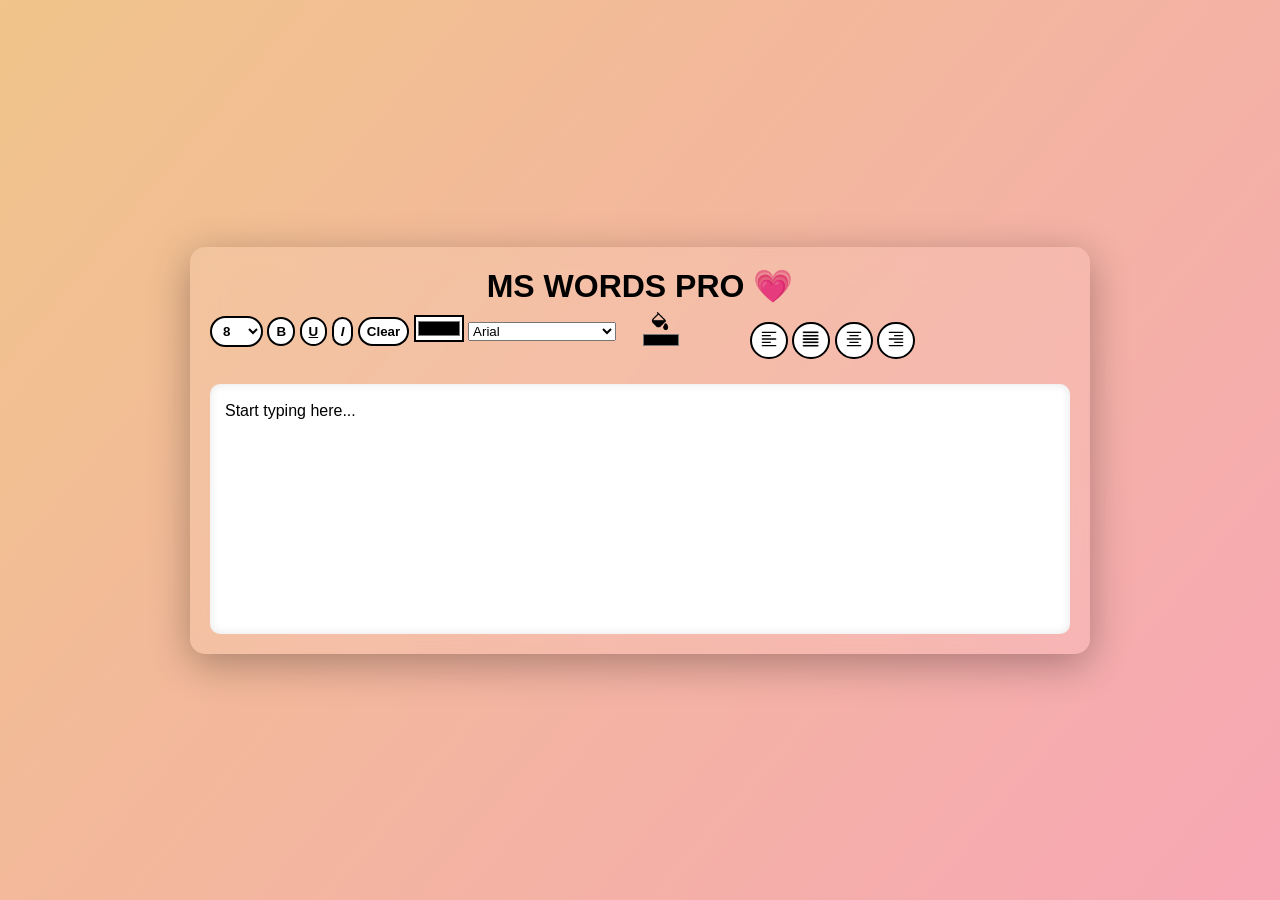
<file: index.html>
<!DOCTYPE html>
<html lang="en">
<head>
    <meta charset="UTF-8">
    <meta name="viewport" content="width=device-width, initial-scale=1.0">
    <link rel="stylesheet" href="style.css">
    <title>Document</title>
</head>
<body>
  <div class="container">
    <h1 >MS WORDS PRO 💗</h1>
    <div id="tell">
      <select id="size">
        <option value="8">8</option>
        <option value="9">9</option>
        <option value="10">10</option>
        <option value="11">11</option>
        <option value="12">12</option>
        <option value="14">14</option>
        <option value="16">16</option>
        <option value="18">18</option>
        <option value="20">20</option>
        <option value="22">22</option>
        <option value="24">24</option>
        <option value="26">26</option>
        <option value="28">28</option>
        <option value="36">36</option> 
        <option value="48">48</option>       
        <option value="72">72</option>
      </select>

       <button id="bold"><b>B</b></button>
      <button id="underline"><u>U</u></button>
      <button id="italic"><i>I</i></button>
      <button id="clear">Clear</button>

       <input type="color" id="color">
      
      <select id="font">
        <option>Arial</option>
        <option>Calibri</option>
        <option>Algerian</option>
        <option>Aatrix OCRB</option>
        <option>Brush Script MT</option>
        <option>CommercialScript BT</option>
        <option>Goudy Stout</option>
        <option>Bradley Hand ITC</option>
      </select>
      <img src="./buskit.png" id="print">
      <input type="color" id="bg">
      <div id="same">
        <button id="left"><img src="./right.png" alt=""></button>
        <button id="right"><img src="./center.png" alt=""></button>
        <button id="justify"><img src="./line.png" alt=""></button>
        <button id="center"><img src="./left.png" alt=""></button>
      </div>
    </div>
    <p id="para" contenteditable="true">
       Start typing here...

    </p>

  </div> 
    
  


 
  <script src="./app.js"></script>
</body>
</html>
</file>
<file: style.css>
*{
    margin:0;
    padding :0;
    box-sizing: border-box;
    font-family: "Segoe UI", sans-serif;

}

img{
    width: 20px;
}
body{
  background:linear-gradient(130deg,rgb(240, 196, 138),rgb(247, 167, 181));
  display: flex;
  justify-content: center;
  align-items: center;
  height: 100vh;

  
}

.container{
   width: 90%;
  max-width: 900px;
  background: rgba(255, 255, 255, 0.1);
  backdrop-filter: blur(15px);
  border-radius: 15px;
  padding: 20px;
  box-shadow: 0 10px 40px rgba(0,0,0,0.3);
}
 .tell {
  display: flex;
  flex-wrap: wrap;
  gap: 10px;
  justify-content: center;
  background: rgba(255,255,255,0.15);
  padding: 10px;
  border-radius: 10px;
  margin-bottom: 15px;
}
button{
  padding: 5px 7px ;
  cursor: pointer;
  border-radius: 50px;
  font-weight: bold;
   background: white;
    transition: 0.3s;
     border: 2px solid black;
}
button:hover{
  background-color: antiquewhite;
}
#text{
  border-radius: 50px;
  background: white;
  font-weight: bold;
   padding: 5px 7px ;
  cursor: pointer;
   border: 2px solid black;
}
#color{
  border-color: black;
  background: white;
   border: 2px solid black;

}
#size{
   padding: 5px 7px ;
  cursor: pointer;
  border-radius: 50px;
  font-weight: bold;
   background: white;
    transition: 0.3s;
   border: 2px solid black;

}
#print{
 width: 20px;
position: relative;
bottom: 5px;
left: 29px;
}

#bg{
 width: 40px;
  height: 20px;
  border: none;
  background: none;
  margin-top: 15px;
  position: relative;

  top: 10px;
  left: -4px;

}
#same{
  position: relative;
  left: 540px;
  bottom: 25px;
  
}
#para{
 min-height: 250px;
  background: #fff;
  padding: 15px;
  border-radius: 10px;
  outline: none;
  font-size: 16px;
  line-height: 1.5;
  box-shadow: inset 0 0 10px rgba(0,0,0,0.1);
  overflow-x: scroll;

}
h1{
  text-align: center;
}
</file>
